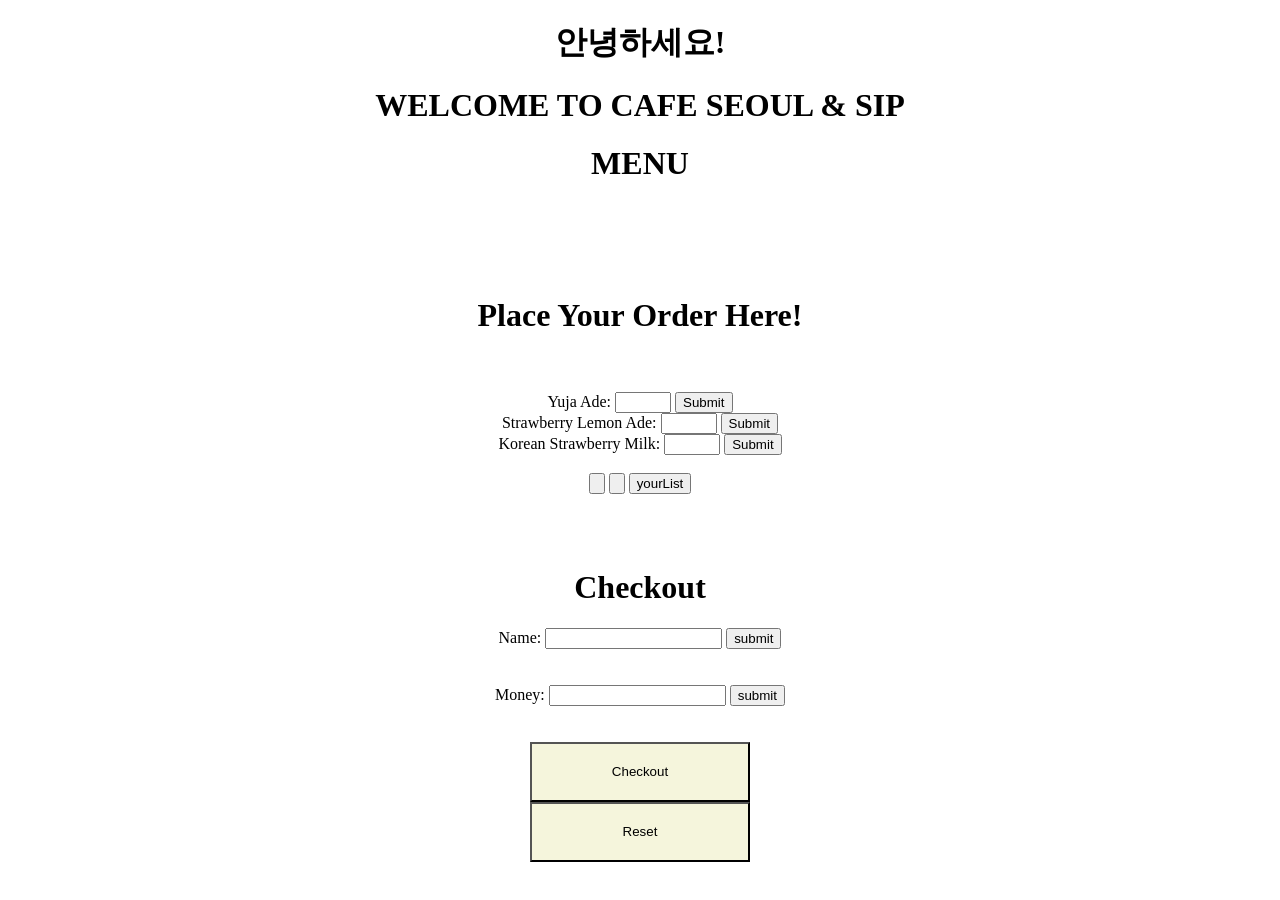
<file: index.html>
<!DOCTYPE html>
<html lang="en">
<html>
<head>
   <title>Seoul & Sip</title>
   <link href="index.css" rel="stylesheet">
   <meta charset="UTF-8"> 
</head>


<body>

<div class="whats">
   <h1>안녕하세요!</h1>
   <h1>WELCOME TO CAFE SEOUL & SIP</h1>
   <h1>MENU</h1>
</div>



<br><br><br><br>

<div id="spaceForJavaScriptOutput"></div>

<center><h1>Place Your Order Here!</h1></center>

<br><br>

<center>
    
    <div id="products">
<form onsubmit="return false">
    <label for="YJField">Yuja Ade:</label>
    <input type="number" id="YJField" name="formYJ" min="0" max="100" step="1">
    <input type="submit" onclick="getYJInput()">
</form>

<form onsubmit="return false">
    <label for="SLField">Strawberry Lemon Ade:</label>
    <input type="number" id="SLField" name="formSL" min="0" max="100" step="1">
    <input type="submit" onclick="getSLInput()">
</form>

<form onsubmit="return false">
    <label for="KSMField">Korean Strawberry Milk:</label>
    <input type="number" id="KSMField" name="formKSM" min="0" max="100" step="1">
    <input type="submit" onclick="getKSMInput()">
</form>

<br>


    <input type="button" id="Useritem">
    <input type="button" onclick="GetformInput()">
    <input type="button" onclick="ItemList()" value="yourList">


<br><br><br><br>

<h1>Checkout</h1>

<form onsubmit="return false">
    <label for="nameField">Name:</label>
    <input type ="text" id="nameField">
    <input type="submit" value="submit" onclick="getNameInput()">
</form>

<br><br>

<form onsubmit="return false">
    <label for="moneyField">Money:</label>
    <input type ="number" id="moneyField">
    <input type="submit" value="submit" onclick="getMoneyInput()">
</form>

<br><br> 

<button onclick="checkout()">Checkout</button>
<button id="resetButton" onclick="reset()">Reset</button>

  </center>
</div>
  
  
<script src="script.js"></script>
</file>
<file: index.css>
nav{
  display: flex;
  justify-content: center;
  margin: 0;
  padding: 0;
  overflow: hidden;
  background-color: white;
  float: center;
}

nav a{
  display: block;
  color: black;
  text-align: center;
  padding: 42px 45px;
  text-decoration: none;
}
nav a:hover {
  background-color: bisque;
}

h1{
    text-align: center;
}

img{
    display: block;
    margin: auto;
}


.whats {
  text-align: center;
}

.products {
  display: grid;
}

.info {
  display: grid;
}

button {
  width: 220px;
  height: 60px;
  text-align: center;
  display: flex;
  justify-content: center;
  align-items: center;
  background-color: beige;
}
</file>
